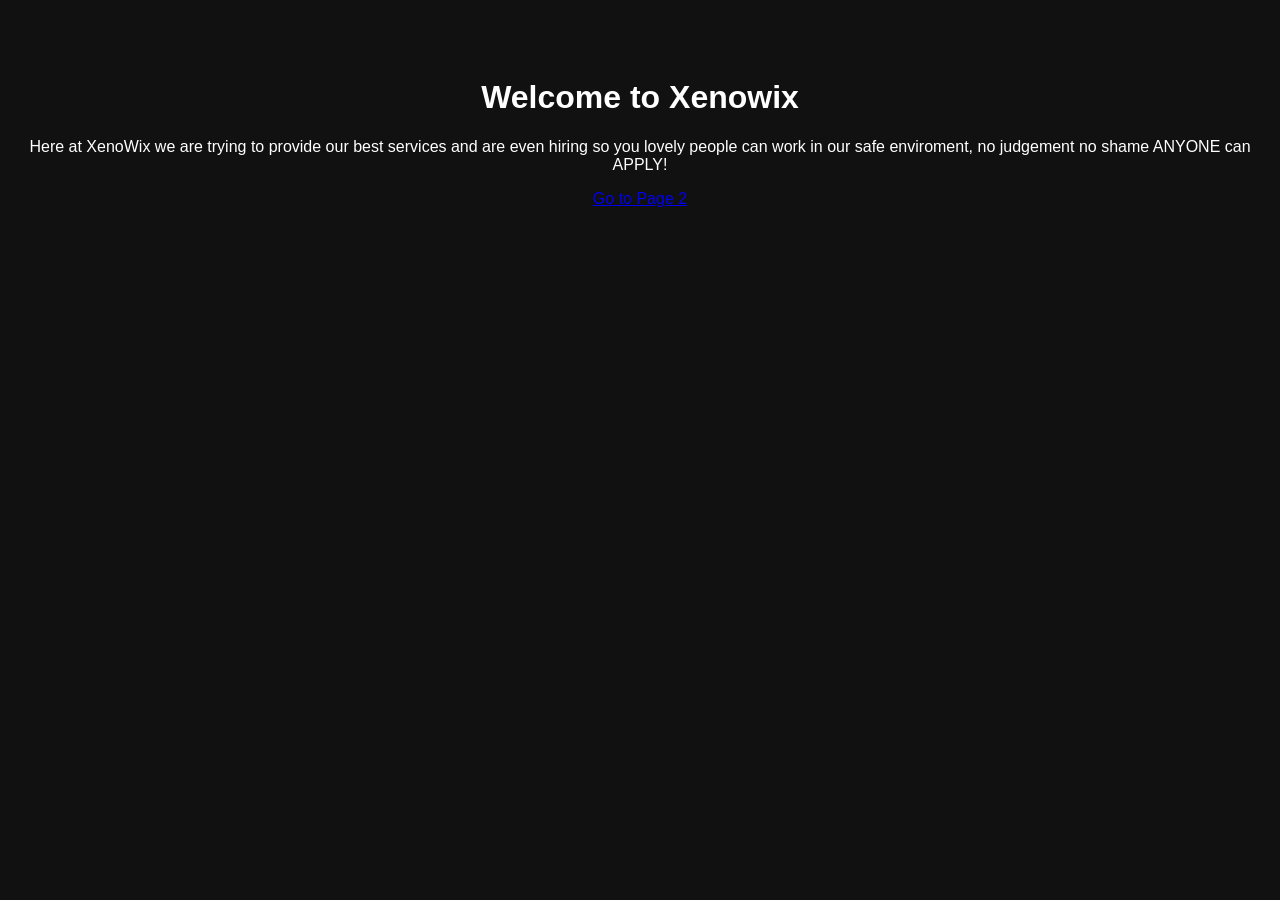
<file: index.html>
<!DOCTYPE html>
<html>
<head>
    <title>Xenowix</title>
    <link rel="stylesheet" href="style.css">
</head>
<body>
    <div class="content">
        <h1>Welcome to Xenowix</h1>
        <p>Here at XenoWix we are trying to provide our best services and are even hiring so you lovely people can work in our safe enviroment, no judgement no shame ANYONE can APPLY!</p>
        <a class="button" href="about.html">Go to Page 2</a>
    </div>
</body>
</html>
</file>
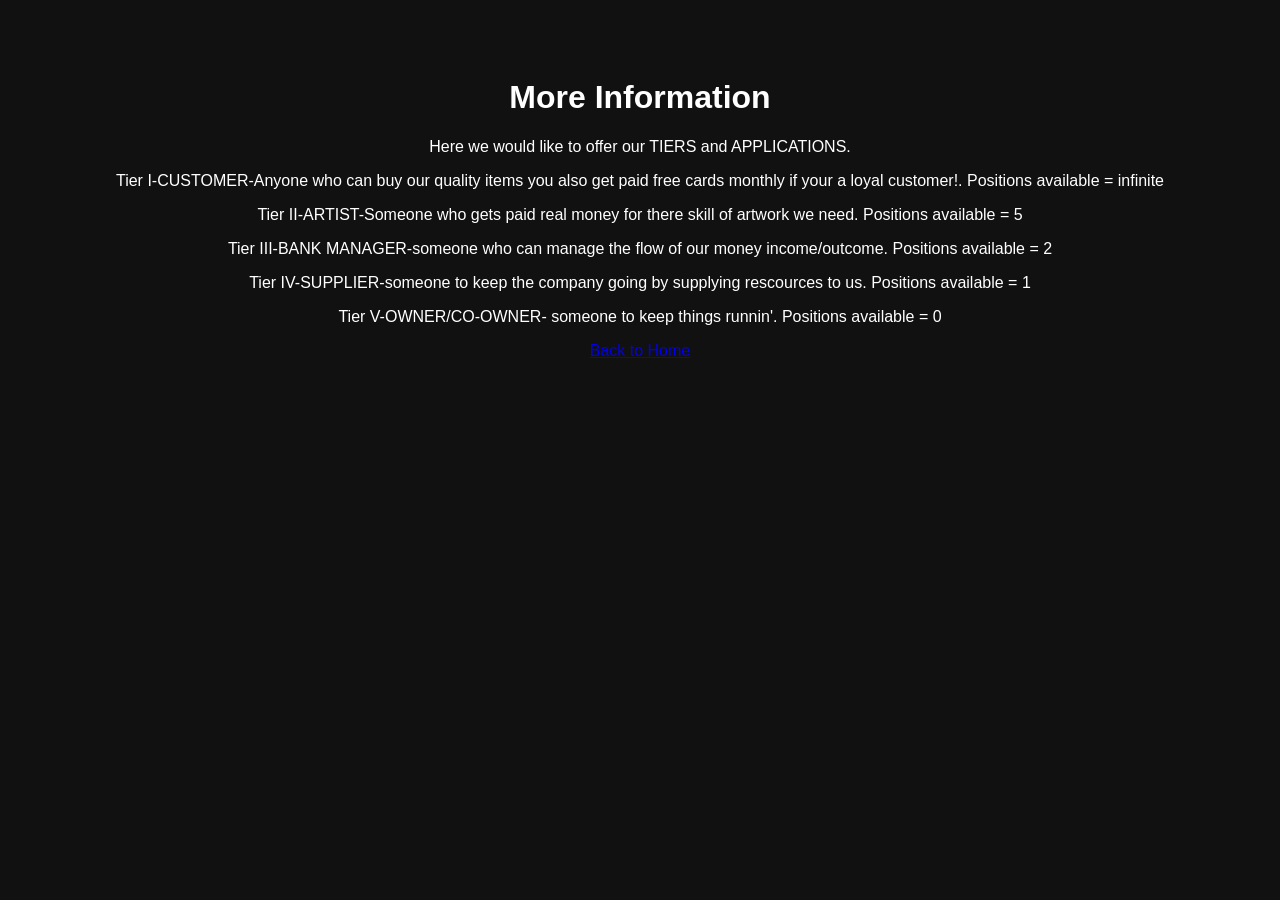
<file: about.html>
<!DOCTYPE html>
<html>
<head>
    <title>More Info - Xenowix</title>
    <link rel="stylesheet" href="style.css">
</head>
<body>
    <div class="content">
        <h1>More Information</h1>

        <p>
            Here we would like to offer our TIERS and APPLICATIONS.
        </p>

        <p>
            Tier I-CUSTOMER-Anyone who can buy our quality items you also get paid free cards monthly if your a loyal customer!. Positions available = infinite
        </p>

        <p>
            Tier II-ARTIST-Someone who gets paid real money for there skill of artwork we need. Positions available = 5
        </p>

        <p>
            Tier III-BANK MANAGER-someone who can manage the flow of our money income/outcome. Positions available = 2
        </p>

        <p>
            Tier IV-SUPPLIER-someone to keep the company going by supplying rescources to us. Positions available = 1
        </p>

        <p>
            Tier V-OWNER/CO-OWNER- someone to keep things runnin'. Positions available = 0
        </p>

        

        <a class="button" href="index.html">Back to Home</a>
    </div>
</body>
</html>
</file>
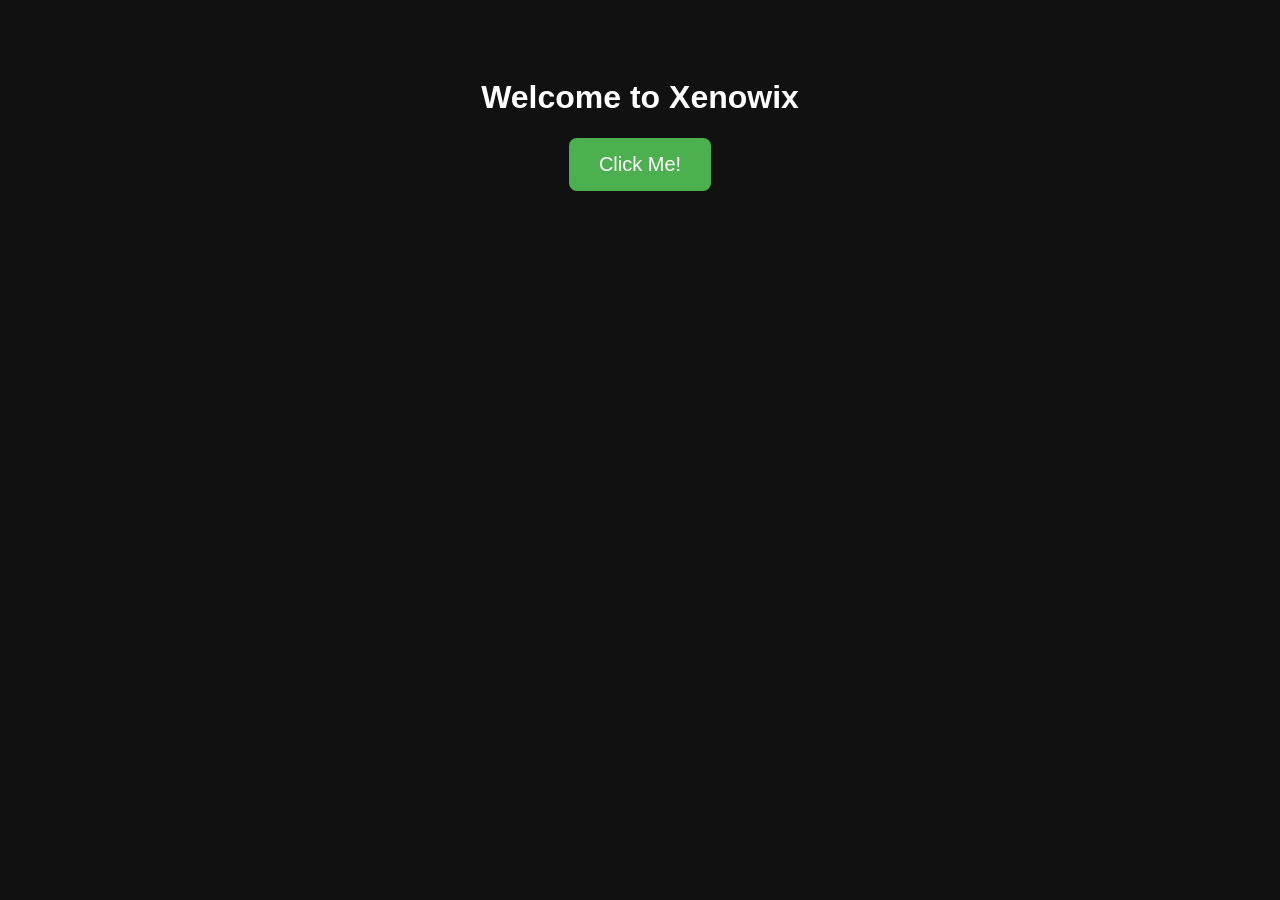
<file: main.html>
<!DOCTYPE html>
<html>
<head>
    <title>Xenowix</title>
    <link rel="stylesheet" href="style.css">
    <script src="settings.js" defer></script>
</head>
<body>
    <h1>Welcome to Xenowix</h1>

    <button id="mainButton">Default Button</button>
</body>
</html>
</file>
<file: style.css>
body {
    background: #111;
    color: white;
    font-family: Arial, sans-serif;
    text-align: center;
    padding-top: 50px;
}

button {
    padding: 15px 30px;
    border: none;
    border-radius: 8px;
    cursor: pointer;
}
</file>
